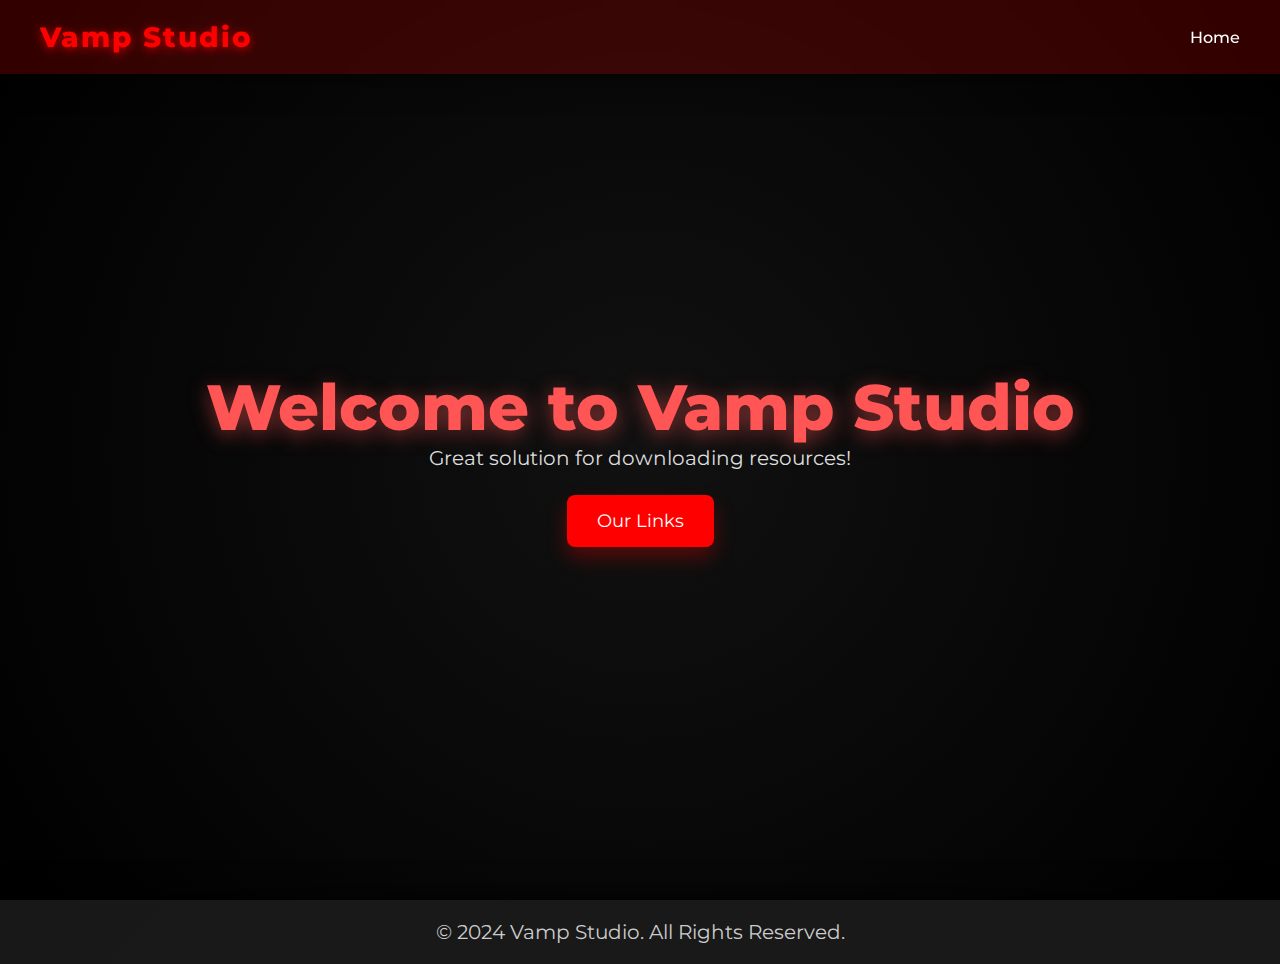
<file: index.html>
<!DOCTYPE html>
<html lang="en">
<head>
    <meta charset="UTF-8">
    <meta name="viewport" content="width=device-width, initial-scale=1.0">
    <title>Vamp Studio</title>
    <link rel="stylesheet" href="style.css">
</head>
<body>
    <header>
        <div class="logo">
            <h1>Vamp Studio</h1>
        </div>
        <nav>
            <ul>
                <li><a href="#home">Home</a></li>
            </ul>
        </nav>
    </header>

    <div class="rain"></div>

    <section id="home" class="hero">
        <div class="hero-content">
            <h2>Welcome to Vamp Studio</h2>
            <p>Great solution for downloading resources!</p>
            <a href="links.html" class="cta-button">Our Links</a>
        </div>
    </section>
    <footer>
        <p>&copy; 2024 Vamp Studio. All Rights Reserved.</p>
    </footer>
</body>
</html>
</file>
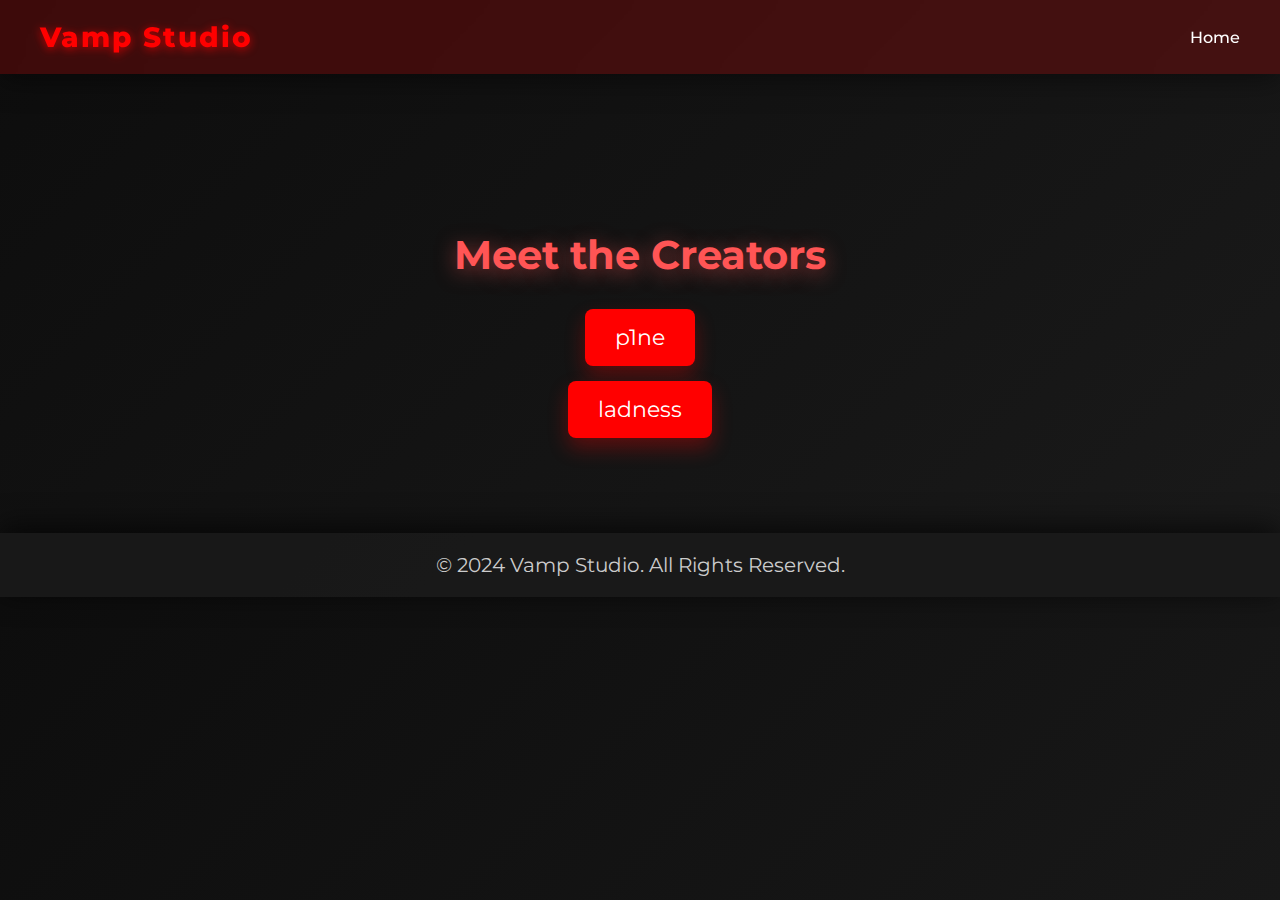
<file: links.html>
<!DOCTYPE html>
<html lang="en">
<head>
    <meta charset="UTF-8">
    <meta name="viewport" content="width=device-width, initial-scale=1.0">
    <title>Creators - Vamp Studio</title>
    <link rel="stylesheet" href="style.css">
</head>
<body>
    <header>
        <div class="logo">
            <h1>Vamp Studio</h1>
        </div>
        <nav>
            <ul>
                <li><a href="index.html">Home</a></li>
            </ul>
        </nav>
    </header>

    <section id="creators" class="creators">
        <div class="container">
            <h2>Meet the Creators</h2>
            <ul>
                <li><a href="https://github.com/PINEWTH" target="_blank">p1ne</a></li>
                <li><a href="https://github.com/vampstudio" target="_blank">ladness</a></li>
            </ul>
        </div>
    </section>

    <footer>
        <p>&copy; 2024 Vamp Studio. All Rights Reserved.</p>
    </footer>
</body>
</html>
</file>
<file: style.css>
@import url('https://fonts.googleapis.com/css2?family=Montserrat:wght@300;500;800&display=swap');

* {
    margin: 0;
    padding: 0;
    box-sizing: border-box;
}

body {
    font-family: 'Montserrat', sans-serif;
    background: linear-gradient(135deg, #0d0d0d, #1a1a1a);
    color: #ffffff;
    transition: all 0.5s ease-in-out;
}

header {
    display: flex;
    justify-content: space-between;
    align-items: center;
    padding: 20px 40px;
    background-color: rgba(255, 0, 0, 0.2);
    box-shadow: 0 4px 30px rgba(0, 0, 0, 0.5);
    backdrop-filter: blur(10px);
    position: fixed;
    width: 100%;
    top: 0;
    z-index: 1000;
}

.logo h1 {
    font-size: 28px;
    font-weight: 800;
    letter-spacing: 2px;
    color: #ff0000;
    text-shadow: 0 2px 10px rgba(255, 0, 0, 0.7);
    cursor: pointer;
}

nav ul {
    display: flex;
    list-style: none;
}

nav ul li {
    margin-left: 30px;
}

nav ul li a {
    color: #fff;
    text-decoration: none;
    font-size: 16px;
    font-weight: 500;
    transition: all 0.3s ease;
    position: relative;
}

nav ul li a:hover {
    color: #ff5555;
}

nav ul li a:hover::before {
    content: '';
    position: absolute;
    width: 100%;
    height: 2px;
    bottom: -5px;
    left: 0;
    background-color: #ff5555;
    transform: scaleX(1);
    transition: transform 0.3s ease-in-out;
}

.hero {
    height: 100vh;
    background: radial-gradient(circle, #111 0%, #000 100%);
    display: flex;
    justify-content: center;
    align-items: center;
    text-align: center;
    animation: fadeIn 2s ease-in-out;
}

.hero-content h2 {
    font-size: 64px;
    font-weight: 800;
    color: #ff5555;
    text-shadow: 0 4px 20px rgba(255, 85, 85, 0.5);
    animation: slideIn 1.5s ease-out;
}

.hero-content p {
    font-size: 20px;
    color: #dddddd;
    margin-bottom: 40px;
    animation: fadeInUp 2s ease-in-out;
}

.cta-button {
    padding: 15px 30px;
    background-color: #ff0000;
    color: #fff;
    text-decoration: none;
    font-size: 18px;
    border-radius: 8px;
    box-shadow: 0 10px 20px rgba(255, 0, 0, 0.3);
    transition: transform 0.3s, background-color 0.3s, box-shadow 0.3s;
}

.cta-button:hover {
    background-color: #cc0000;
    transform: scale(1.05);
    box-shadow: 0 20px 40px rgba(255, 0, 0, 0.5);
}

section {
    padding: 80px 40px;
    text-align: center;
}

h3 {
    font-size: 40px;
    font-weight: 800;
    margin-bottom: 30px;
    color: #ff5555;
}

p {
    font-size: 20px;
    color: #cccccc;
}

footer {
    text-align: center;
    padding: 20px;
    background-color: rgba(26, 26, 26, 0.9);
    color: #fff;
    font-size: 14px;
    position: relative;
    bottom: 0;
    width: 100%;
    box-shadow: 0 -5px 30px rgba(0, 0, 0, 0.7);
}

footer p {
    margin: 0;
}


@keyframes fadeIn {
    from { opacity: 0; }
    to { opacity: 1; }
}

@keyframes fadeInUp {
    from { transform: translateY(50px); opacity: 0; }
    to { transform: translateY(0); opacity: 1; }
}

@keyframes slideIn {
    from { transform: translateX(-100%); }
    to { transform: translateX(0); }
}

.creators {
    margin-top: 150px;
    text-align: center;
    animation: fadeIn 1s ease-out;
}

.creators h2 {
    font-size: 40px;
    color: #ff5555;
    margin-bottom: 30px;
    text-shadow: 0 4px 20px rgba(255, 85, 85, 0.5);
}

.creators ul {
    list-style: none;
    padding: 0;
}

.creators ul li {
    margin: 15px 0;
}

.creators ul li a {
    display: inline-block;
    padding: 15px 30px;
    background-color: #ff0000;
    color: #fff;
    text-decoration: none;
    font-size: 22px;
    border-radius: 8px;
    transition: transform 0.3s, background-color 0.3s;
    box-shadow: 0 10px 20px rgba(255, 0, 0, 0.3);
}

.creators ul li a:hover {
    background-color: #cc0000;
    transform: scale(1.05);
}
</file>
